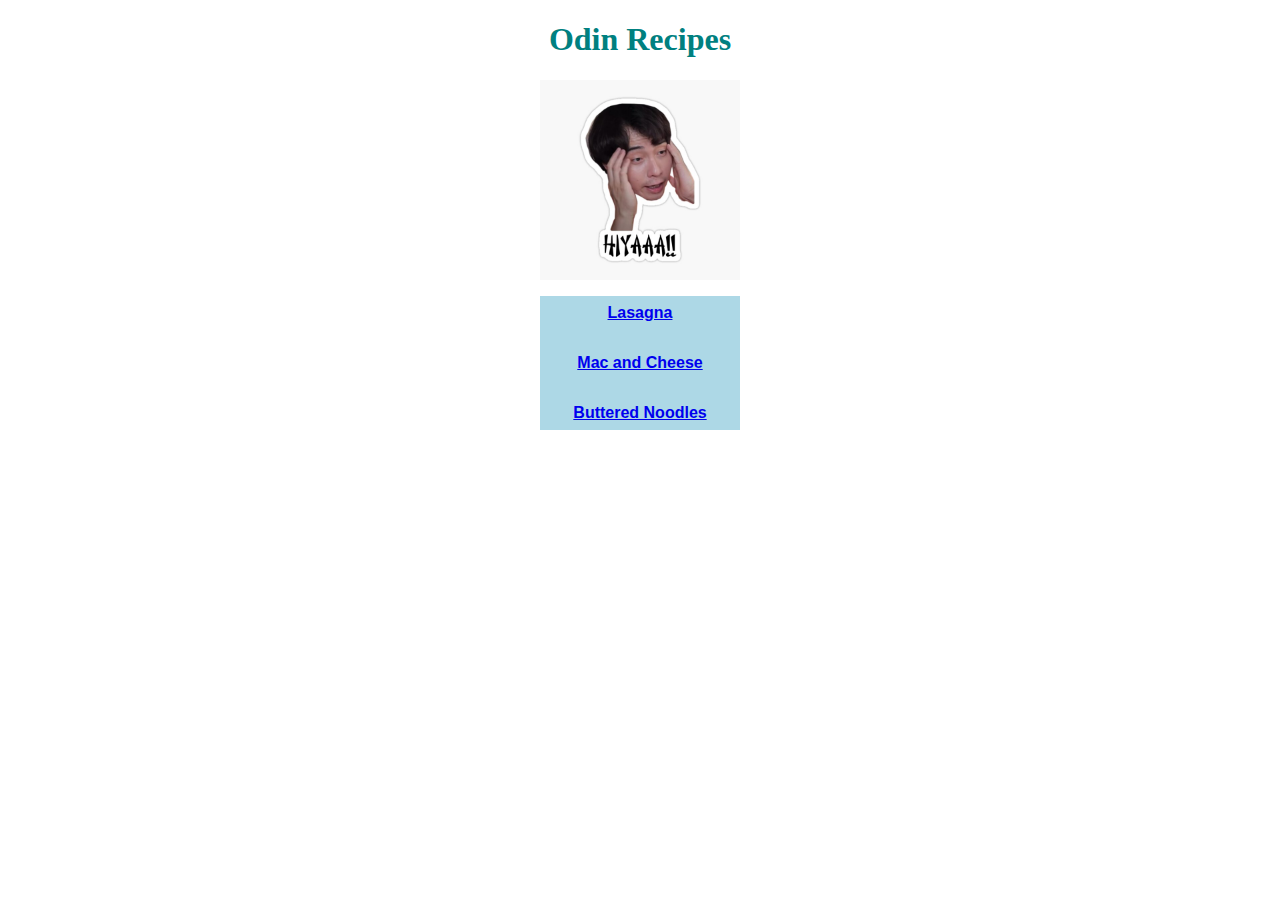
<file: index.html>
<!DOCTYPE html>
<html lang="en">
<head>
    <meta charset="utf-8">
    <title>odin recipes</title>
    <link rel="stylesheet" href="styles.css"/>
</head>
<body>
    <h1>Odin Recipes</h1>
    <img src="./images/odinlogo.jpeg" class="img">
    <!-- <ul>
        <li class="Index"><a href="recipes/lasagna.html">Lasagna</a></li>
        <li class="Index"><a href="recipes/macandcheese.html">Mac and Cheese</a></li>
        <li class="Index"><a href="recipes/butternoodles.html">Buttered Noodles</a></li>
    </ul> -->
    <div class="card">
        <div class="Index"><a href="recipes/lasagna.html">Lasagna</a></div>
        <div class="Index"><a href="recipes/macandcheese.html">Mac and Cheese</a></div>
        <div class="Index"><a href="recipes/butternoodles.html">Buttered Noodles</a></div>
    </div>
</body>
</html>
</file>
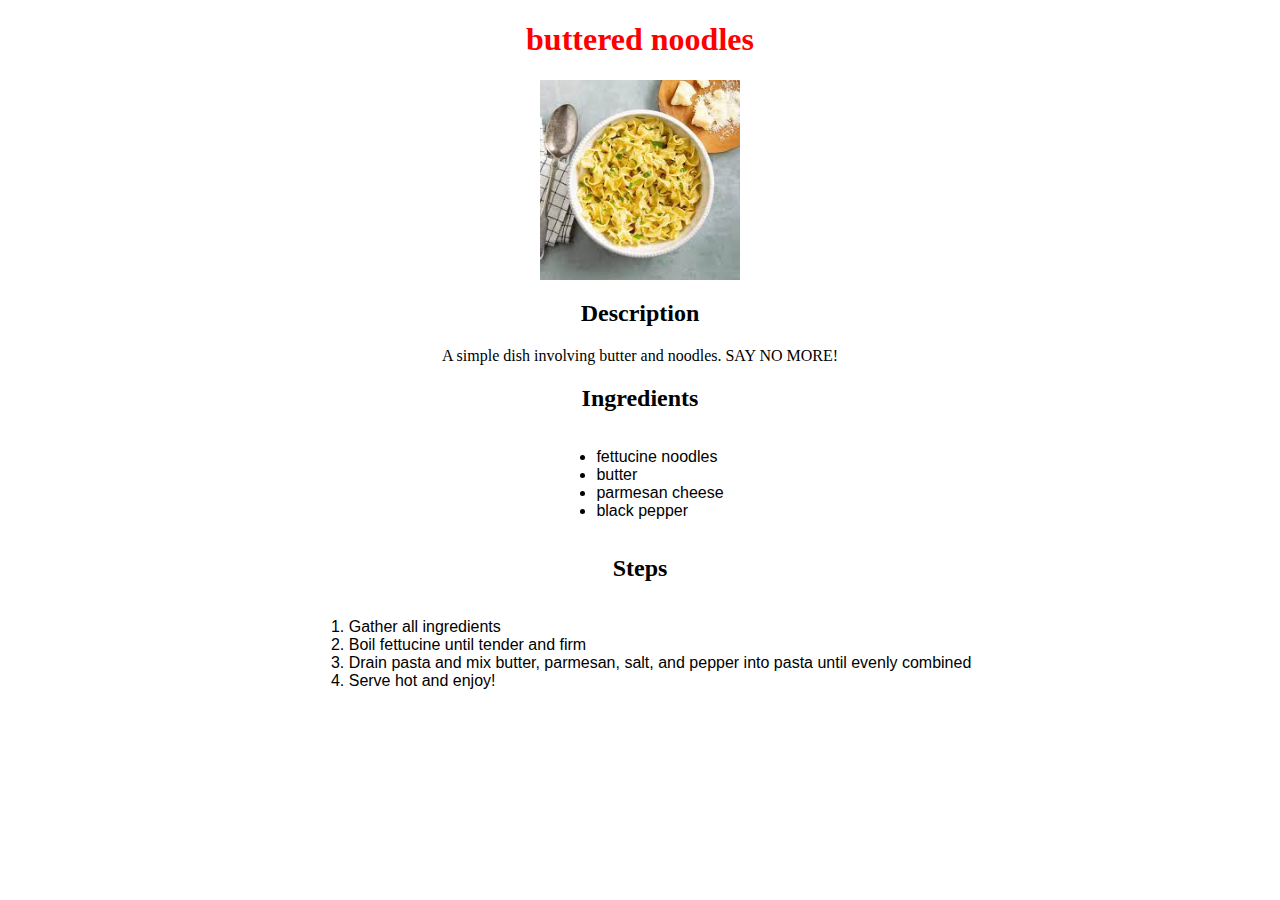
<file: recipes/butternoodles.html>
<!DOCTYPE html>
<html lang="en">
    <head>
        <meta charset="utf-8">
        <title>Buttered Noodles Recipe</title>
        <link rel="stylesheet" href="../styles.css"/>
    </head>
    <body>
        <h1 class="Food" >buttered noodles</h1>
        <img src="../images/noodles.jpeg" alt="a pic of buttery noodles" class="img">
        <h2>Description</h2>
        <p>A simple dish involving butter and noodles. SAY NO MORE!</p>
        <h2>Ingredients</h2>
        <div class="list">
            <ul>
                <li>fettucine noodles</li>
                <li>butter</li>
                <li>parmesan cheese</li>
                <li>black pepper</li>
            </ul>
        </div>
        <h2>Steps</h2>
        <div class="list">
            <ol>
                <li>Gather all ingredients</li>
                <li>Boil fettucine until tender and firm</li>
                <li>Drain pasta and mix butter, parmesan, salt, and pepper into pasta until evenly combined</li>
                <li>Serve hot and enjoy!</li>
            </ol>
        </div>
    </body>
</html>
</file>
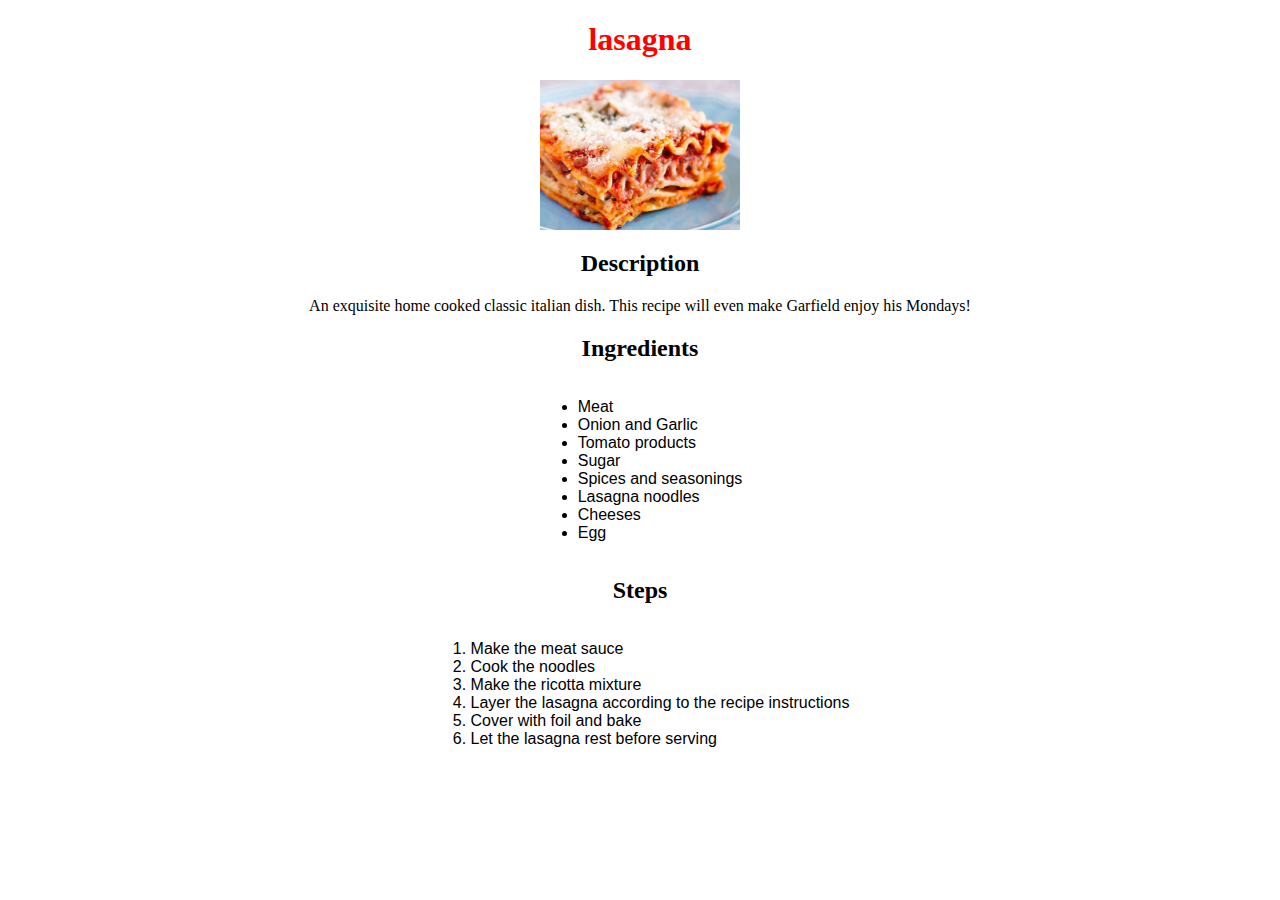
<file: recipes/lasagna.html>
<!DOCTYPE html>
<html lang="en">
    <head>
        <meta charset="utf-8">
        <title>lasagna recipe</title>
        <link rel="stylesheet" href="../styles.css"/>
        
    </head>
    <body>
        <h1 class="Food">lasagna</h1>
        <img src="../images/lasagna-img.jpeg" alt="pic of lasagna" class="img">
        <h2>Description</h2>
        <p>An exquisite home cooked classic italian dish. This recipe will even make Garfield enjoy his Mondays!</p>
        <h2>Ingredients</h2>
        <div class="list">
            <ul>
                <li>Meat</li>
                <li>Onion and Garlic</li>
                <li>Tomato products</li>
                <li>Sugar</li>
                <li>Spices and seasonings</li>
                <li>Lasagna noodles</li>
                <li>Cheeses</li>
                <li>Egg</li>
            </ul>
        </div>
        <h2>Steps</h2>
        <div class="list">
            <ol>
                <li>Make the meat sauce</li>
                <li>Cook the noodles</li>
                <li>Make the ricotta mixture</li>
                <li>Layer the lasagna according to the recipe instructions</li>
                <li>Cover with foil and bake</li>
                <li>Let the lasagna rest before serving</li>
            </ol>
        </div>
    </body>
</html>
</file>
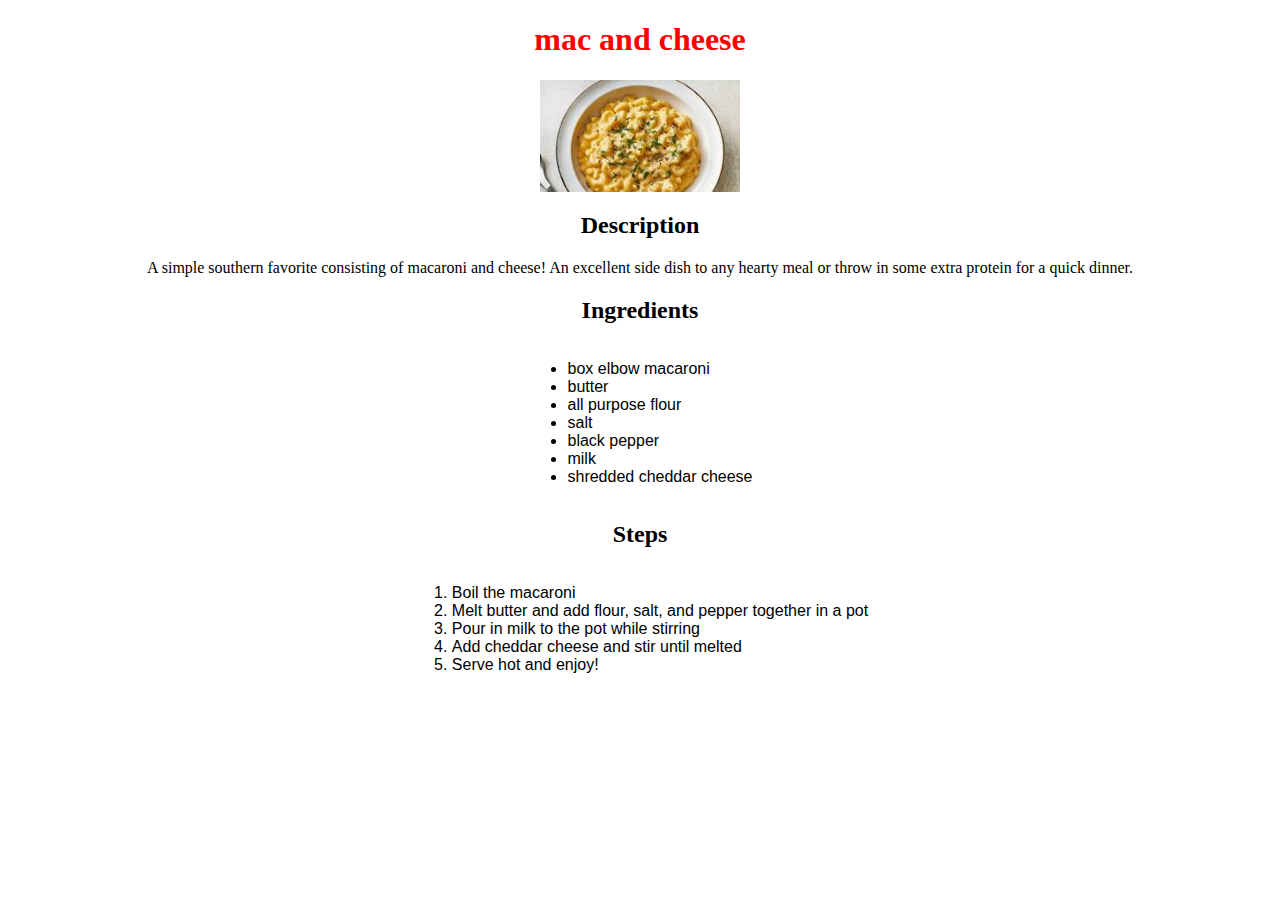
<file: recipes/macandcheese.html>
<!DOCTYPE html>
<html lang="en">
    <head>
        <meta charset="utf-8">
        <title>Mac and Cheese Recipe</title>
        <link rel="stylesheet" href="../styles.css"/>
    </head>
    <body>
        <h1 class="Food" >mac and cheese</h1>
        <img src="../images/maccheese.jpeg" alt="a pic of cheesy macaroni" class="img">
        <h2>Description</h2>
        <p>A simple southern favorite consisting of macaroni and cheese! An excellent side dish to any hearty meal or throw in some extra protein for a quick dinner.</p>
        <h2>Ingredients</h2>
        <div class="list">
            <ul>
                <li>box elbow macaroni</li>
                <li>butter</li>
                <li>all purpose flour</li>
                <li>salt</li>
                <li>black pepper</li>
                <li>milk</li>
                <li>shredded cheddar cheese</li>
            </ul>
        </div>
        <h2>Steps</h2>
        <div class="list">
            <ol>
                <li>Boil the macaroni</li>
                <li>Melt butter and add flour, salt, and pepper together in a pot</li>
                <li>Pour in milk to the pot while stirring</li>
                <li>Add cheddar cheese and stir until melted</li>
                <li>Serve hot and enjoy!</li>
            </ol>
        </div>
    </body>
</html>
</file>
<file: styles.css>
h1 {
    color: teal;
    text-align: center;
}

.img {
    display: block;
    margin-left: auto;
    margin-right: auto;
    width: 200px;
    height: auto;
}

.card {
    width: 200px;
    background-color: lightblue;
    margin: 16px auto
}

.Food {
    color: red;
}

.Index {
    font-family: Impact, Haettenschweiler, 'Arial Narrow Bold', sans-serif;
    font-weight: bold;
    margin: 16px auto;
    padding: 8px;
    text-align: center;
    
}

.list {
    text-align: center;
}

ul {
    display: inline-block;
    text-align: left;
}

ol {
    display: inline-block;
    text-align: left;
}

li {
    font-family: 'Gill Sans', 'Gill Sans MT', Calibri, 'Trebuchet MS', sans-serif;
    font-weight: 400;
    /* text-align: center; */
}

h2 {
    text-align: center;
}

p {
    text-align: center;
}
</file>
